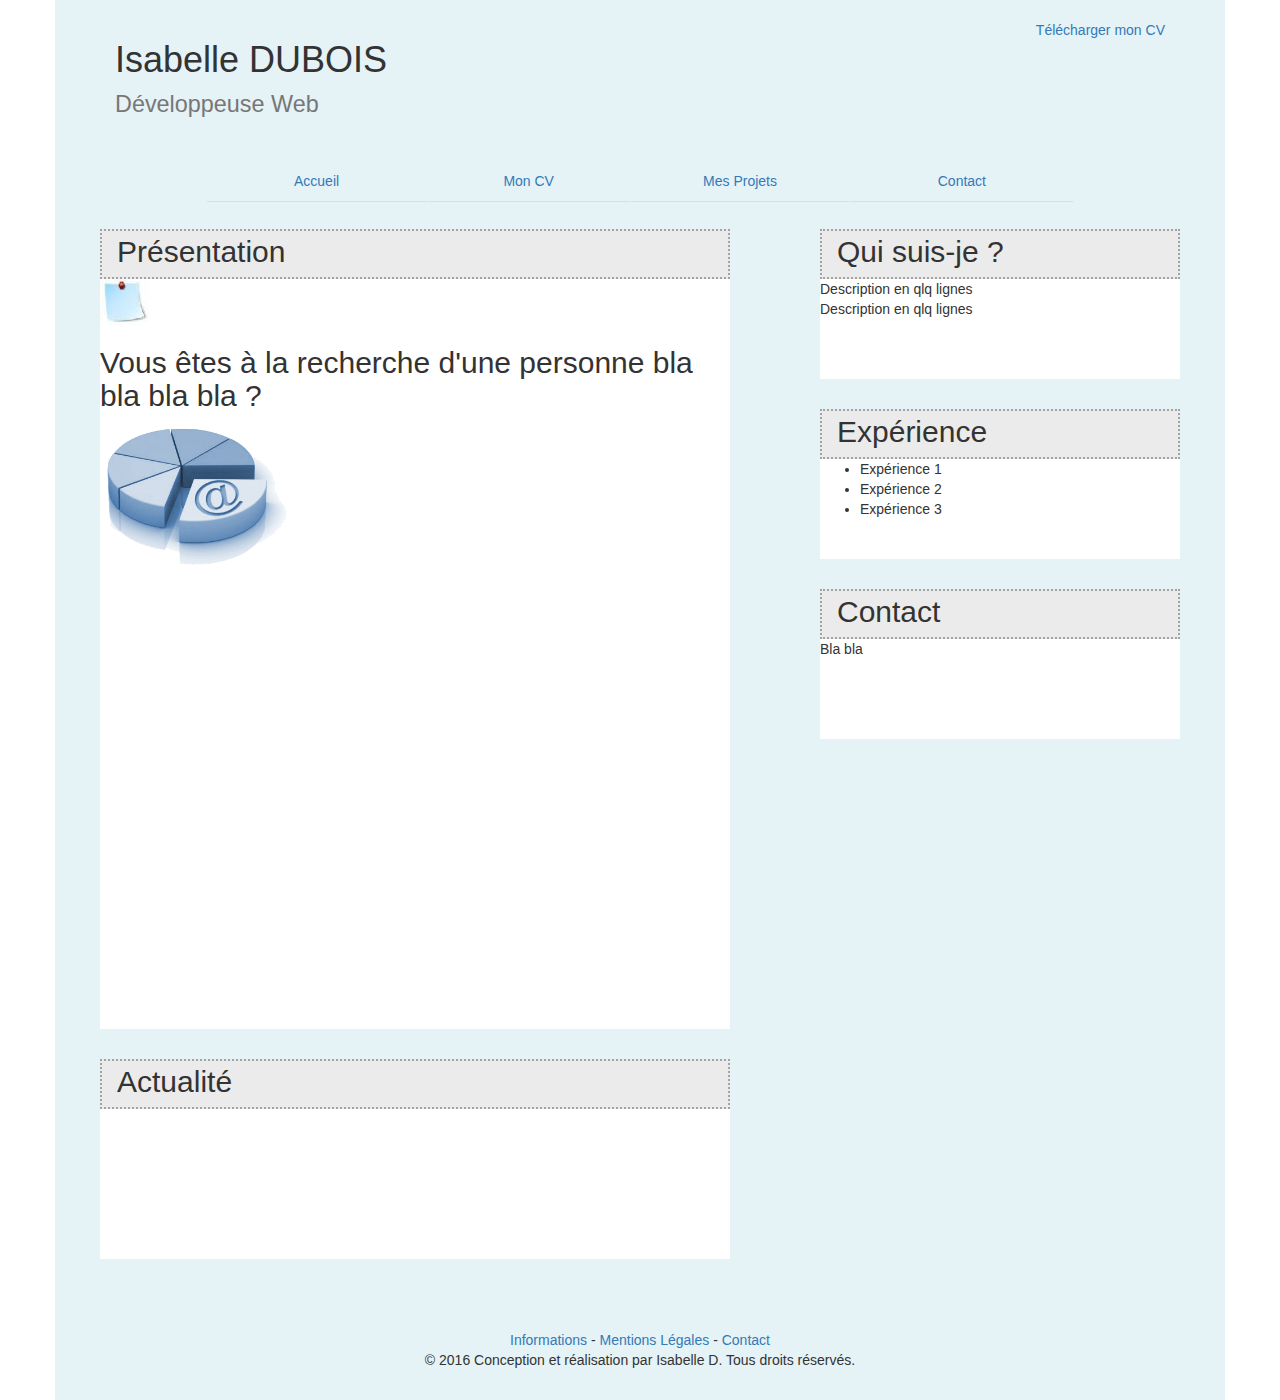
<file: CV responsive/index.html>
<!DOCTYPE html>
<html>
  <head>
    <meta charset="utf-8">
    <title>Exercice Bootstrap 1</title>
      <meta name="viewport" content="width=device-width, initial-scale=1">
      <link href="bootstrap/css/bootstrap.min.css" rel="stylesheet">
      <link rel="stylesheet" href="style.css">
  </head>

  <body>

<div class="container"><!--début container-->

<!--début header-->
  <div class="row">
    <div class="header col-md-7">
       <h1>Isabelle DUBOIS<br/>
       <small>Développeuse Web</small>
       </h1>
   </div>
   <div class="header col-md-5" style="text-align: right;">
   			<a href="cv.pdf" <!--style="margin-top:10px; display: inline-block;">Télécharger mon CV</a><br />
   </div>
 </div><!--fin row-->
   <!--fin header-->

<!--Menu du CV-->
  <div class="row">
  <div class="col-md-10 col-md-offset-1">
      <nav class="navbar">
          <ul class="nav nav-tabs nav-justified" role="tablist">
              <li><a href="index.html">Accueil</a></li>
              <li><a href="moncv.html">Mon CV</a></li>
              <li><a href="mesprojets.html">Mes Projets</a></li>
              <li><a href="contact.php">Contact</a></li>
          </ul>
      </nav>
  </div>
  </div>

<!--body du CV-->
<div class="row">
    <div class="cadrebody col-md-7"><!--cadre présentation-->
      <div class="topcadre">Présentation</div><!--titre cadre présentation-->

<img src="fiche.jpg" id="image1" width="50px"/><!--image petite fiche à gauche-->
<h2>Vous êtes à la recherche d'une personne bla bla bla bla ?</h2>
<p>
<img src="graphique.png" id="image2" width="200px"/><!--image graphique-->
</p>
    </div>
<!--fin cadre présentation-->

<!--les 3 cadres à gauche-->
        <div class="cadreG1 col-md-offset-1 col-md-4"><!--1er cadre gauche-->
          <div class="topcadre">Qui suis-je ?</div><!--titre 1er cadre gauche-->
            <p>
            Description en qlq lignes<br />
            Description en qlq lignes<br />
           </p>
        </div><!--fin 1er cadre-->

        <div class="cadreG2 col-md-offset-1 col-md-4"><!--2e cadre gauche-->
          <div class="topcadre">Expérience</div><!--titre 2e cadre gauche-->


            <!--Liste à puces pour expériences-->
            <ul>
              <li>Expérience 1</li>
              <li>Expérience 2</li>
              <li>Expérience 3</li>
            </ul>
        </div><!--fin 2e cadre-->

        <div class="cadreG3 col-md-offset-1 col-md-4">
          <div class="topcadre">Contact</div><!--titre 3eme cadre-->
          Bla bla</div><!--3e cadre gauche-->
<!--fin 3 cadres de gauche-->
</div><!--fin row-->


<!--début cadre du bas-->
    <div class="row">
       <div class="cadrefooter col-md-7">
        <div class="topcadre">Actualité</div><!--titre cadre du bas-->
        </div><!--cadre du bas-->


    </div>
 <!--fin cadre du bas-->

<!--Footer avec copyright-->
 <footer>
        <div class="row">
        <div class="col-md-10 col-md-offset-1" style="text-align: center;">
           <hr />
             <a href="">Informations</a> -
             <a href="">Mentions Légales</a> -
             <a href="contact.php">Contact</a>
         <br />
         <p>© 2016 Conception et réalisation par Isabelle D. Tous droits réservés.</p>
       </div>
      </div>
</footer>
<!--Fin footer-->

</div><!--fin container-->


</body>
</html>
</file>
<file: Exo image 1/index.html>
<!DOCTYPE html>
<html>
  <head>
    <meta charset="utf-8">
    <title>Exercice Bootstrap 1</title>
      <meta name="viewport" content="width=device-width, initial-scale=1">
      <link href="bootstrap/css/bootstrap.min.css" rel="stylesheet">
      <link rel="stylesheet" href="style.css">
  </head>
  <body>

<div class="container">

    <div class="row">

        <div class="traitrouge col-lg-offset-2 col-lg-8"></div>
        <div class="traitvert col-lg-offset-3 col-lg-6"></div>
        <div class="traitbleu col-lg-offset-5 col-lg-2"></div>
    </div>

    <div class="row">
        <div class="minirouge col-lg-3"></div>
        <div class="minivert col-lg-3"></div>
        <div class="minijaune col-lg-3"></div>
        <div class="miniorange col-lg-3"></div>
   </div>
   <div class="row">
        <div class="traitbleulong col-lg-12"></div>
        <div class="traitbasrouge col-lg-offset-2 col-lg-5"></div>
        <div class="traitbasvert col-lg-offset-2 col-lg-3"></div>
  </div>
</div>
  </body>
</html>
</file>
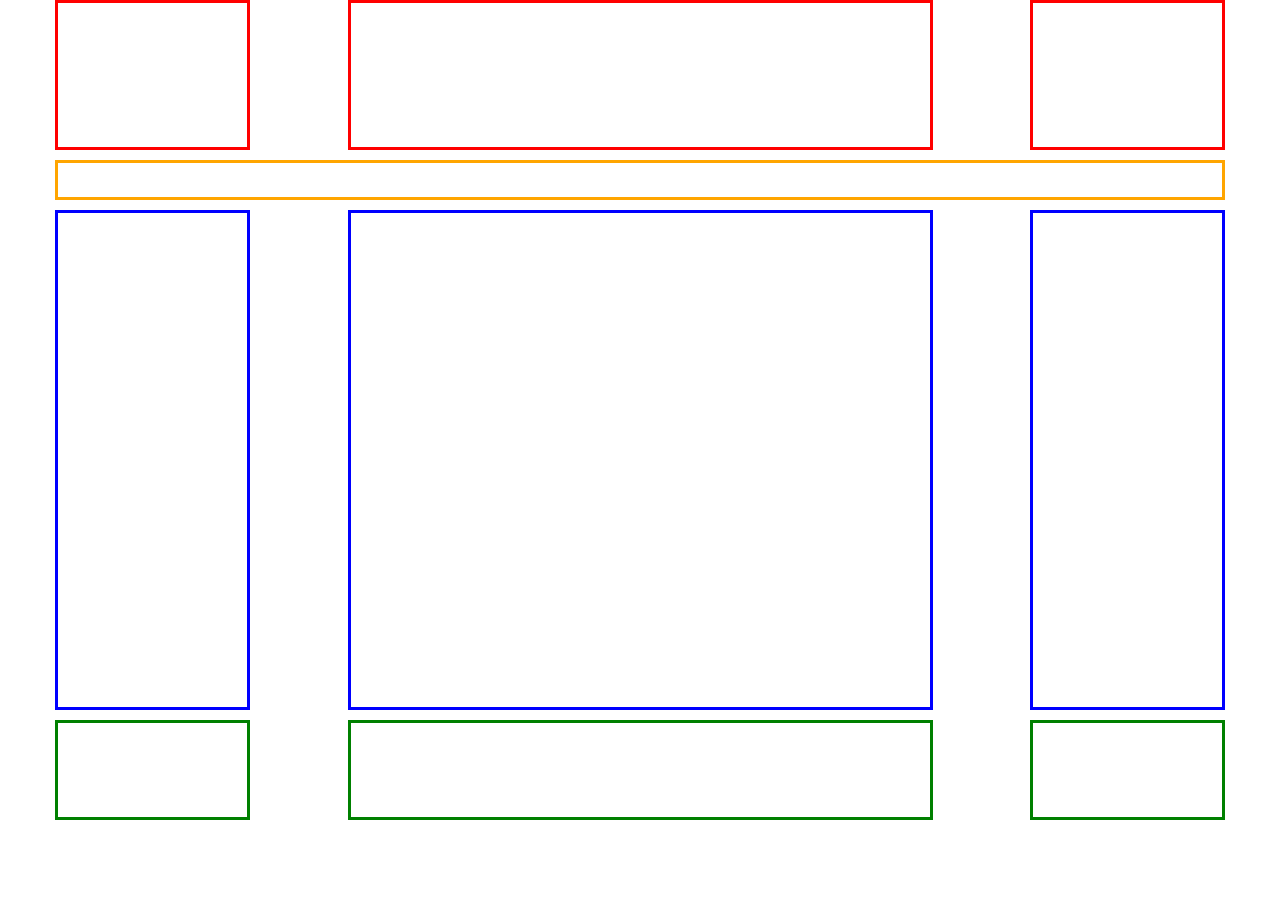
<file: Exo image 2/index.html>
<!DOCTYPE html>
<html>
  <head>
    <meta charset="utf-8">
    <title>Exercice Bootstrap 1</title>
      <meta name="viewport" content="width=device-width, initial-scale=1">
      <link href="bootstrap/css/bootstrap.min.css" rel="stylesheet">
      <link rel="stylesheet" href="style.css">
  </head>
  <body>

    <div class="container">
          <div class="header">
          <div class="row">
             <div class="headerG col-lg-2"></div>
             <div class="col-lg-offset-1 headerM col-lg-6"></div>
             <div class="col-lg-offset-1 headerD col-lg-2"></div>
          </div>
          </div>

          <div class="nav">
          <div class="row">
            <div class="menu col-lg-12"></div>
          </div>
          </div>

          <div class="section">
          <div class="row">
            <div class="sectionG col-lg-2"></div>
            <div class="col-lg-offset-1 sectionM col-lg-6"></div>
            <div class="col-lg-offset-1 sectionD col-lg-2"></div>
          </div>
          </div>

          <div class="footer">
          <div class="row">
            <div class="footerG col-lg-2"></div>
            <div class="col-lg-offset-1 footerM col-lg-6"></div>
            <div class="col-lg-offset-1 footerD col-lg-2"></div>
          <div>
          </div>

    </div>



  </body>
</html>
</file>
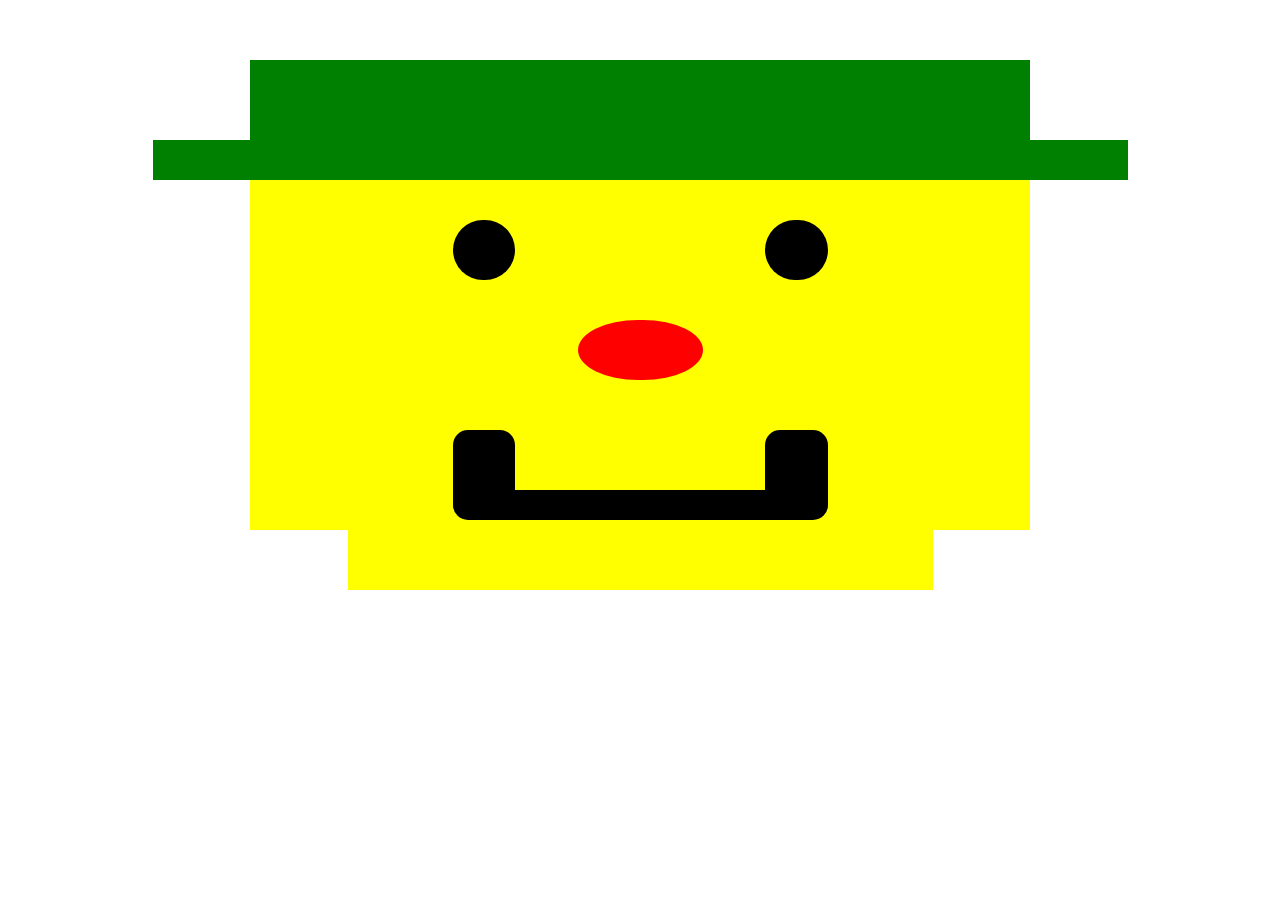
<file: Exo visage/index.html>
<!DOCTYPE html>
<html>
  <head>
    <meta charset="utf-8">
    <title>Exercice Bootstrap</title>
    <meta name="viewport" content="width=device-width, initial-scale=1">
    <link href="bootstrap/css/bootstrap.min.css" rel="stylesheet">
    <link rel="stylesheet" href="style.css">
  </head>

  <body>


<div class="container">

<!--partie chapeau-->
 <div class="row">
    <section class="chapeau">
          <div class="ligne1 col-lg-offset-2 col-lg-8 col-sm-12 col-xs-12"></div><!--haut du chapeau-->
          <div class="ligne2 col-lg-offset-1 col-lg-10 col-sm-12 col-xs-12"></div><!--bas du chapeau-->
    </section>
</div>
<!--fin partie chapeau-->

<!--partie visage-->
<div class="row">
    <div class="visage">
          <div class="head col-lg-offset-2 col-sm-offset-2 col-xs-offset-2 col-lg-8 col-sm-8 col-xs-8"><!--ensemble tête jaune qui comporte les yeux/nez/bouche-->
            <div class="col-lg-12 col-sm-12" style="height:40px;"></div><!--espace entre chapeau et yeux-->
            <div class="col-lg-offset-3 col-sm-offset-3 col-xs-offset-3 col-lg-1 col-sm-1 col-xs-1 oeilG"></div><!--oeil gauche-->
            <div class="col-lg-offset-4 col-sm-offset-4 col-xs-offset-4 col-lg-1 col-sm-1 col-xs-1 oeilD"></div><!--oeil droit-->
            <div class="col-lg-12 col-sm-12 col-xs-12" style="height:40px";></div><!--espace entre yeux et nez-->
            <div class="col-lg-offset-5 col-sm-offset-5 col-xs-offset-5 col-lg-2 col-sm-2 col-xs-2 nez"></div><!--nez-->
            <div class="col-lg-12 col-sm-12 col-xs-12" style="height:50px;"></div><!--espace nez et bouche-->
            <div class="col-lg-offset-3 col-lg-1 hidden-sm hidden-xs boucheG"></div><!--coin de la bouche gauche-->
            <div class="col-lg-offset-4 col-lg-1 hidden-sm hidden-xs boucheD"></div><!--coin de la bouche droit-->
            <div class="col-lg-offset-3 col-sm-offset-2 col-xs-offset-2 col-lg-6 col-sm-8 col-xs-8 boucheM"></div><!--bouche trait central-->

          </div> <!--fin de la tête-->
          <div class="menton col-lg-offset-3 col-sm-offset-1 col-xs-offset-1 col-lg-6 col-sm-10 col-xs-10"></div>
    </div>
</div>
<!--fin partie visage + menton-->





</div>



</div>



  </body>
</html>
</file>
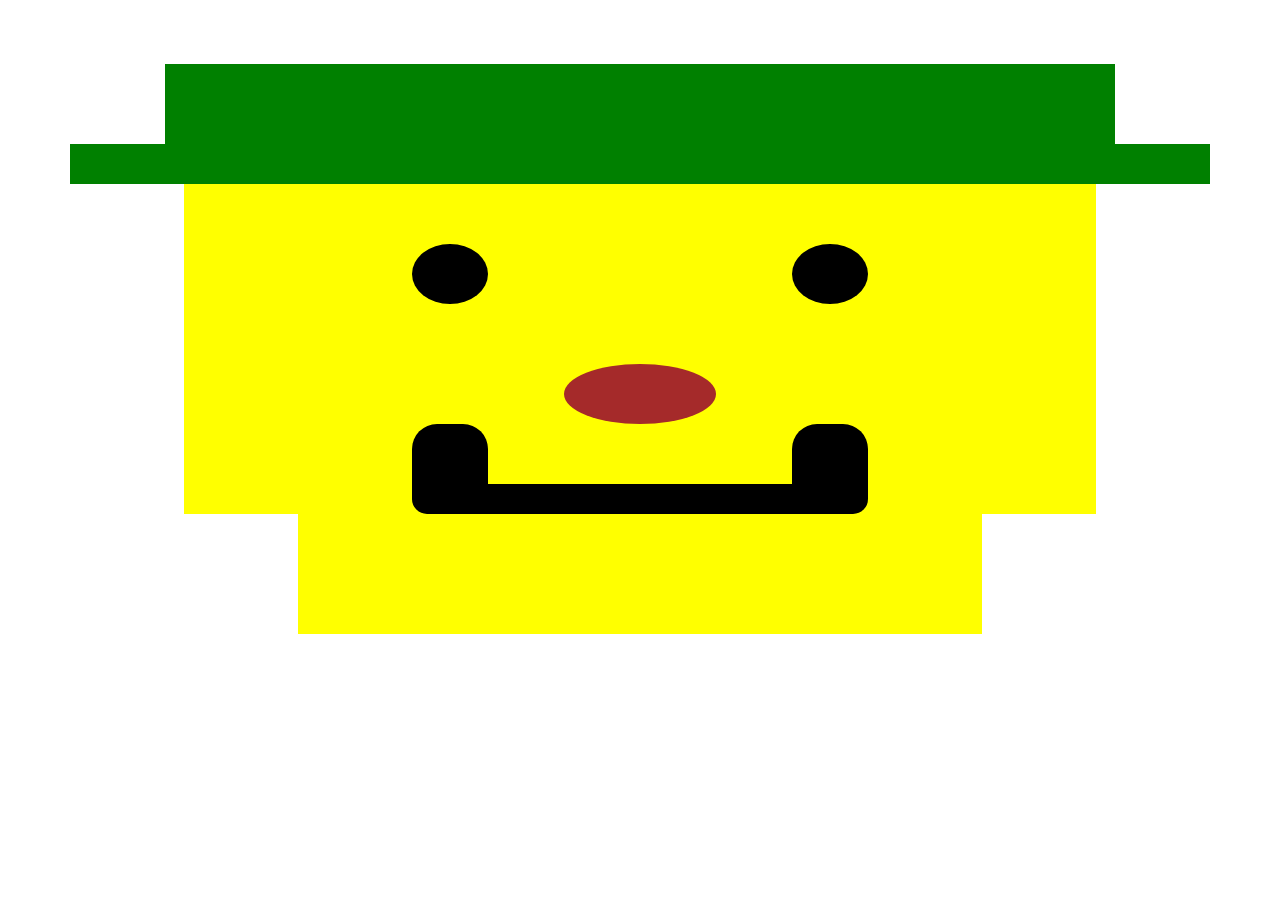
<file: Exo visage/correction/index.html>
<!DOCTYPE html>
<html>
<head>
  <meta charset="utf-8">
  <link href="bootstrap/css/bootstrap.min.css" rel="stylesheet"/>
  <meta name="viewport" content="width=device-width"/>
  <link rel="stylesheet" href="style.css">
  <title>bootstrap</title>
</head>
<body>
  <div class="container">
<!--chapeau-->
<div class="col-lg-offset-1 col-lg-10 chapeau">
</div>
<div class="col-lg-offset-1 col-lg-10 chapeau">
</div>
<div class="col-lg-12 col-xs-12 chapeau">
</div>
    <!--haut de la tête-->
    <div class="row">
      <div class="col-lg-12 col-xs-12 jaune">
      </div>
      <div class="col-lg-3 col-xs-2 jaune">
      </div>
      <!--oeil gauche-->
      <div class="col-lg-1 col-xs-1 noirOeil">
      </div>
      <div class="col-lg-4 col-xs-6 jaune">
      </div>
      <!--oeil droit-->
      <div class="col-lg-1 col-xs-1 noirOeil">
      </div>
      <div class="col-lg-3 col-xs-1 jaune">
      </div>
    </div>
    <!--milieu du visage-->
    <div class="row">
      <div class="col-lg-offset-2 col-lg-8 col-md-6 col-xs-12 jaune">
      </div>
      <div class="col-lg-offset-2 col-lg-3 col-md-6 col-xs-6 jaune">
      </div>
      <div class="col-lg-2 col-xs-1 noirNez">
      </div>
      <div class="col-lg-3 col-xs-6 jaune">
      </div>
    </div>
    <!--smile-->
    <div class="row">
      <div class="col-lg-offset-2 col-lg-1  col-xs-2 jaune">
      </div>
      <div class="col-lg-1 col-xs-1 noirSourire">
      </div>
      <div class="col-lg-4 col-xs-4 jaune">
      </div>
      <div class="col-lg-1 col-xs-1 noirSourire">
      </div>
      <div class="col-lg-1 jaune">
      </div>
      <div class="col-lg-offset-3 col-lg-6 col-xs-offset-1 col-xs-10 noirSourireBas">
      </div>
  </div>
  <!--cou-->
  <div class="rowB">
    <div class="col-lg-offset-2 col-lg-8 col-xs-6 jaune">
    </div>
    <div class="col-lg-offset-2 col-lg-8 col-xs-6 jaune">
    </div>
</div>
</body>
</html>
</file>
<file: CV responsive/style.css>
.container{
  padding: 20px 60px 20px 60px;
  background-color: #e5f2f6;
}

.header{
 margin-bottom: 30px;
}

.topcadre{
  height: 50px;
  background-color: #ebebeb;
  font-family: Arial;
  font-size: 30px;
  border: 2px dotted rgb(162, 162, 162);
  padding-left: 15px;

}

/*cadre de présentation*/
.cadrebody{
  height: 800px;
  margin-bottom: 30px;
  background-color: white;
  padding: 0;


}

/*les 3 cadres à gauche*/
.cadreG1{
  height: 150px;
  margin-bottom: 30px;
  background-color: white;
  padding: 0;
}

.cadreG2{
  height: 150px;
  margin-bottom: 30px;
  background-color: white;
  padding: 0;
}

.cadreG3{
  height: 150px;
  margin-bottom: 30px;
  background-color: white;
  padding: 0;
}

/*footer cadre du bas*/
.cadrefooter{
  height: 200px;
  background-color: white;
  margin-bottom: 30px;
  padding: 0;
}
</file>
<file: Exo image 1/style.css>
.traitrouge{
  border: 3px red solid;
  height: 20px;
  margin-bottom: 10px;
}

.traitvert{
  border: 3px green solid;
  height: 20px;
  margin-bottom: 10px;
}

.traitbleu{
  border: 3px blue solid;
  height: 20px;
  margin-bottom: 10px;
}

.minirouge{
  border: 3px red solid;
  height: 20px;
}

.minivert{
  border: 3px green solid;
  height: 20px;
  }

.minijaune{
  border: 3px yellow solid;
  height: 20px;
}

.miniorange{
  border: 3px orange solid;
  height: 20px;
  margin-bottom: 10px;
}

.traitbleulong{
  border: 3px blue solid;
  height: 20px;
  margin-bottom: 10px;
}

.traitbasrouge{
  border: 3px red solid;
  height: 20px;
  margin-bottom: 10px;
}

.traitbasvert{
  border: 3px green solid;
  height: 20px;
  margin-bottom: 10px;
}
</file>
<file: Exo image 2/style.css>
/*HEADER*/
.headerG{
  border: 3px red solid;
  height: 150px;
}

.headerM{
  border: 3px red solid;
  height: 150px;
}

.headerD{
  border: 3px red solid;
  height: 150px;
}

.header{
  margin-bottom: 10px;
}

/*NAV*/
.menu{
  border: 3px orange solid;
  height: 40px;
  margin-bottom: 10px;
}

/*SECTION*/
.sectionG{
  border: 3px blue solid;
  height: 500px;
}

.sectionM{
  border: 3px blue solid;
  height: 500px;
}

.sectionD{
  border: 3px blue solid;
  height: 500px;
}

.section{
  margin-bottom: 10px;
}

/*FOOTEER*/
.footerG{
  border: 3px green solid;
  height: 100px;
}

.footerM{
  border: 3px green solid;
  height: 100px;
}

.footerD{
  border: 3px green solid;
  height: 100px;
}

.footer{
  margin-bottom: 10px;
}
</file>
<file: Exo visage/style.css>
.container{
  margin-top: 60px;
}

/*CHAPEAU*/
.ligne1{
  background-color: green;
  height: 80px;
}

.ligne2{
  background-color: green;
  height: 40px;
}

/*VISAGE*/
.visage .head{
  background-color: yellow;
  height: 350px;
  }

.visage .menton{
  background-color: yellow;
  height: 60px;
}

/*YEUX*/
.oeilG{
  height: 60px;
  border-radius: 60px/60px;
  background-color: black;
}

.oeilD{
  height: 60px;
  border-radius: 60px/60px;
  background-color: black;
}

.nez{
  height: 60px;
  border-radius: 80px/40px;
  background-color: red;
}

.boucheM{
  height: 30px;
  background-color: black;
  border-radius: 0 0 15px 15px;
}

.boucheG{
  height: 60px;
  background-color: black;
  border-radius: 15px 15px 0 0;
}

.boucheD{
  height: 60px;
  background-color: black;
  border-radius: 15px 15px 0 0;
}
</file>
<file: Exo visage/correction/style.css>
.container{
  margin-top: 5%;
  }
  .row{
  background-color: yellow;
  width: 80%;
  margin-left: 10%;
/*border: 1px solid black;*/
  }
  .rowB{
    width: 90%;
    margin-left: 5%;
    }
.chapeau{
  background-color: green;
  height: 40px;
}
  .jaune{
  background-color: yellow;
  height: 60px;
  /*border: 1px solid black;*/
}
.noirOeil{
  background-color: black;
  height: 60px;
  border-radius: 50%;
}
.noirNez{
  background-color: brown;
  height: 60px;
  border-radius: 50%;
}
.noirSourire{
  background-color: black;
  height: 60px;
  border-radius: 25px 25px 0px 0px;
}
.noirSourireBas{
  background-color: black;
  height: 30px;
  border-radius: 0px 0px 15px 15px ;
}
</file>
